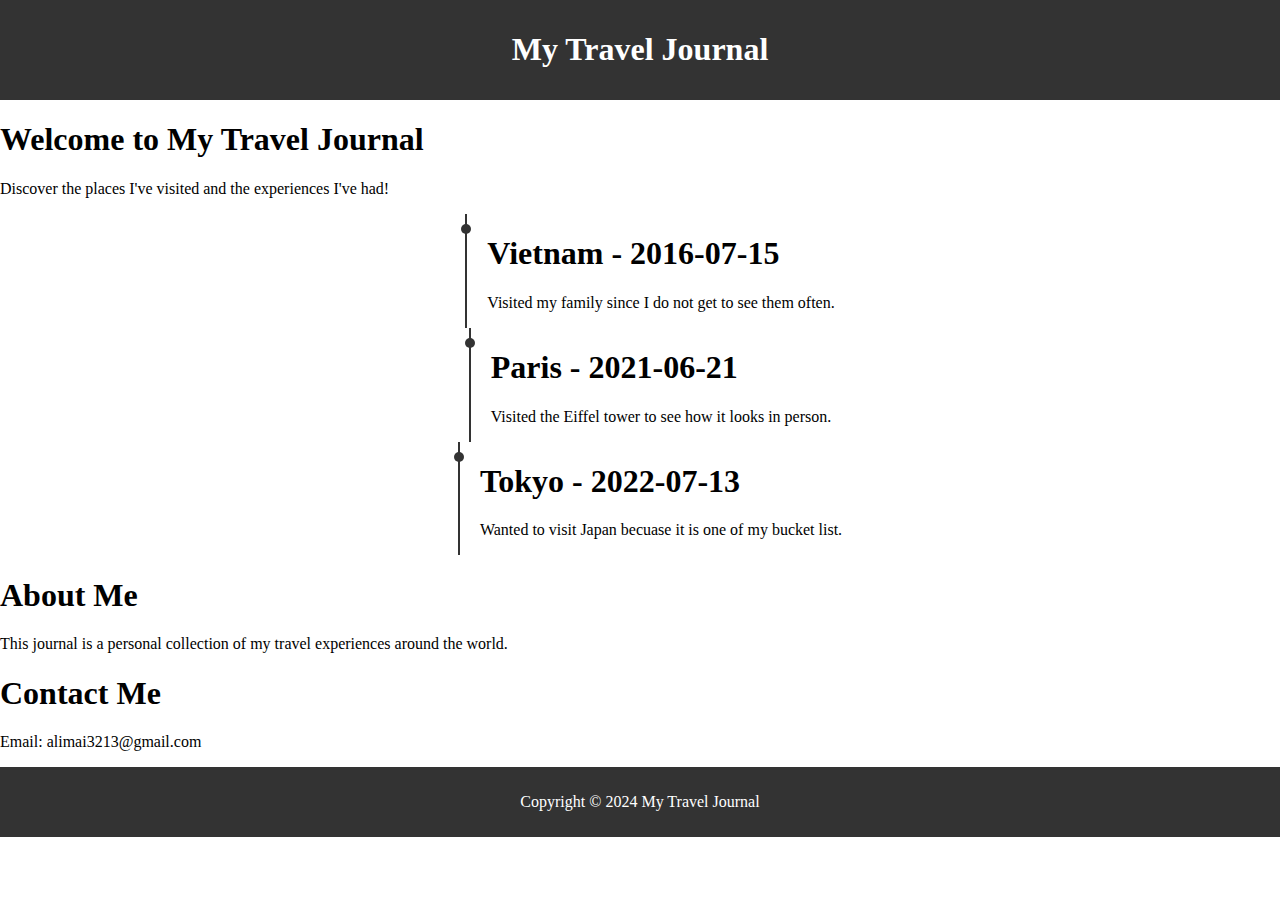
<file: index.html>
<!DOCTYPE html>
<html lang="en">
<head>
    <meta charset="UTF-8">
    <title>Travel Journal</title>
    <link rel="stylesheet" href="index.css">
</head>
<body>
    <header>
        <h1>My Travel Journal</h1>
    </header>
    <section>
        <h1>Welcome to My Travel Journal</h1>
        <p>Discover the places I've visited and the experiences I've had!</p>
    </section>
    <section id="timeline">
    </section>
    <section id="about">
        <h1>About Me</h1>
        <p>This journal is a personal collection of my travel experiences around the world.</p>
    </section>
    <section id="contact">
        <h1>Contact Me</h1>
        <p>Email: alimai3213@gmail.com</p>
    </section>
    <footer>
        <p>Copyright © 2024 My Travel Journal</p>
    </footer>
    <script src="index.js"></script>
</body>
</html>
</file>
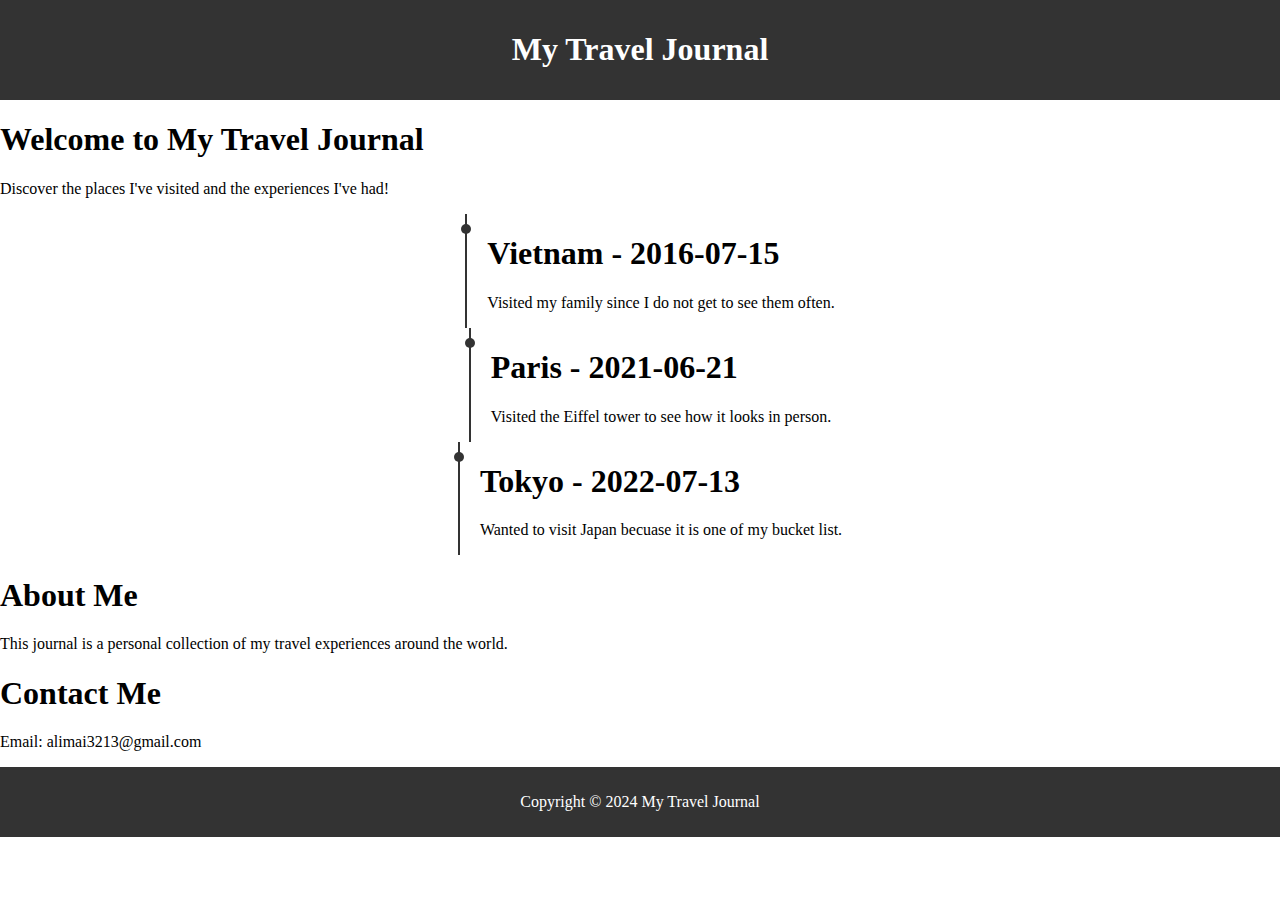
<file: traveljournal.html>
<!DOCTYPE html>
<html lang="en">
<head>
    <meta charset="UTF-8">
    <meta name="viewport" content="width=device-width, initial-scale=1.0">
    <title>Travel Journal</title>
    <link rel="stylesheet" href="traveljournal.css">
</head>
<body>
    <header>
        <h1>My Travel Journal</h1>
    </header>
    <section id="home" class="intro">
        <h1>Welcome to My Travel Journal</h1>
        <p>Discover the places I've visited and the experiences I've had!</p>
    </section>
    <section id="timeline">
</section>
    <section id="about">
        <h1>About Me</h1>
        <p>This journal is a personal collection of my travel experiences around the world.</p>
    </section>
    <section id="contact">
        <h1>Contact Me</h1>
        <p>Email: alimai3213@gmail.com</p>
    </section>
    <footer>
        <p>Copyright © 2024 My Travel Journal</p>
    </footer>
    <script src="traveljournal.js"></script>
</body>
</html>
</file>
<file: index.css>
body, html {
    font-family: 'Times New Roman', Times, serif;
    margin: 0;
    padding: 0;
    box-sizing: border-box;
}

header {
    background-color: #333;
    color: white;
    padding: 10px 20px;
    text-align: center;
}

.entry {
    padding: 20px;
    border-bottom: 1px solid #ccc;
    transition: background-color 0.3s ease;
}

footer {
    text-align: center;
    padding: 10px 20px;
    background-color: #333;
    color: white;
}

#timeline {
    display: flex;
    flex-direction: column;
    align-items: center;
}

.timeline-entry {
    border-left: 2px solid #333;
    margin-left: 20px;
    padding-left: 20px;
    position: relative;
}

.timeline-entry:before {
    content: '';
    width: 10px;
    height: 10px;
    background-color: #333;
    border-radius: 50%;
    position: absolute;
    left: -6px; 
    top: 10px;
}
</file>
<file: traveljournal.css>
body, html {
    font-family: 'Times New Roman', Times, serif;
    margin: 0;
    padding: 0;
    box-sizing: border-box;
}

header {
    background-color: #333;
    color: white;
    padding: 10px 20px;
    text-align: center;
}

.entry {
    padding: 20px;
    border-bottom: 1px solid #ccc;
    transition: background-color 0.3s ease;
}

footer {
    text-align: center;
    padding: 10px 20px;
    background-color: #333;
    color: white;
}

#timeline {
    display: flex;
    flex-direction: column;
    align-items: center;
}

.timeline-entry {
    border-left: 2px solid #333;
    margin-left: 20px;
    padding-left: 20px;
    position: relative;
}

.timeline-entry:before {
    content: '';
    width: 10px;
    height: 10px;
    background-color: #333;
    border-radius: 50%;
    position: absolute;
    left: -6px; 
    top: 10px;
}
</file>
